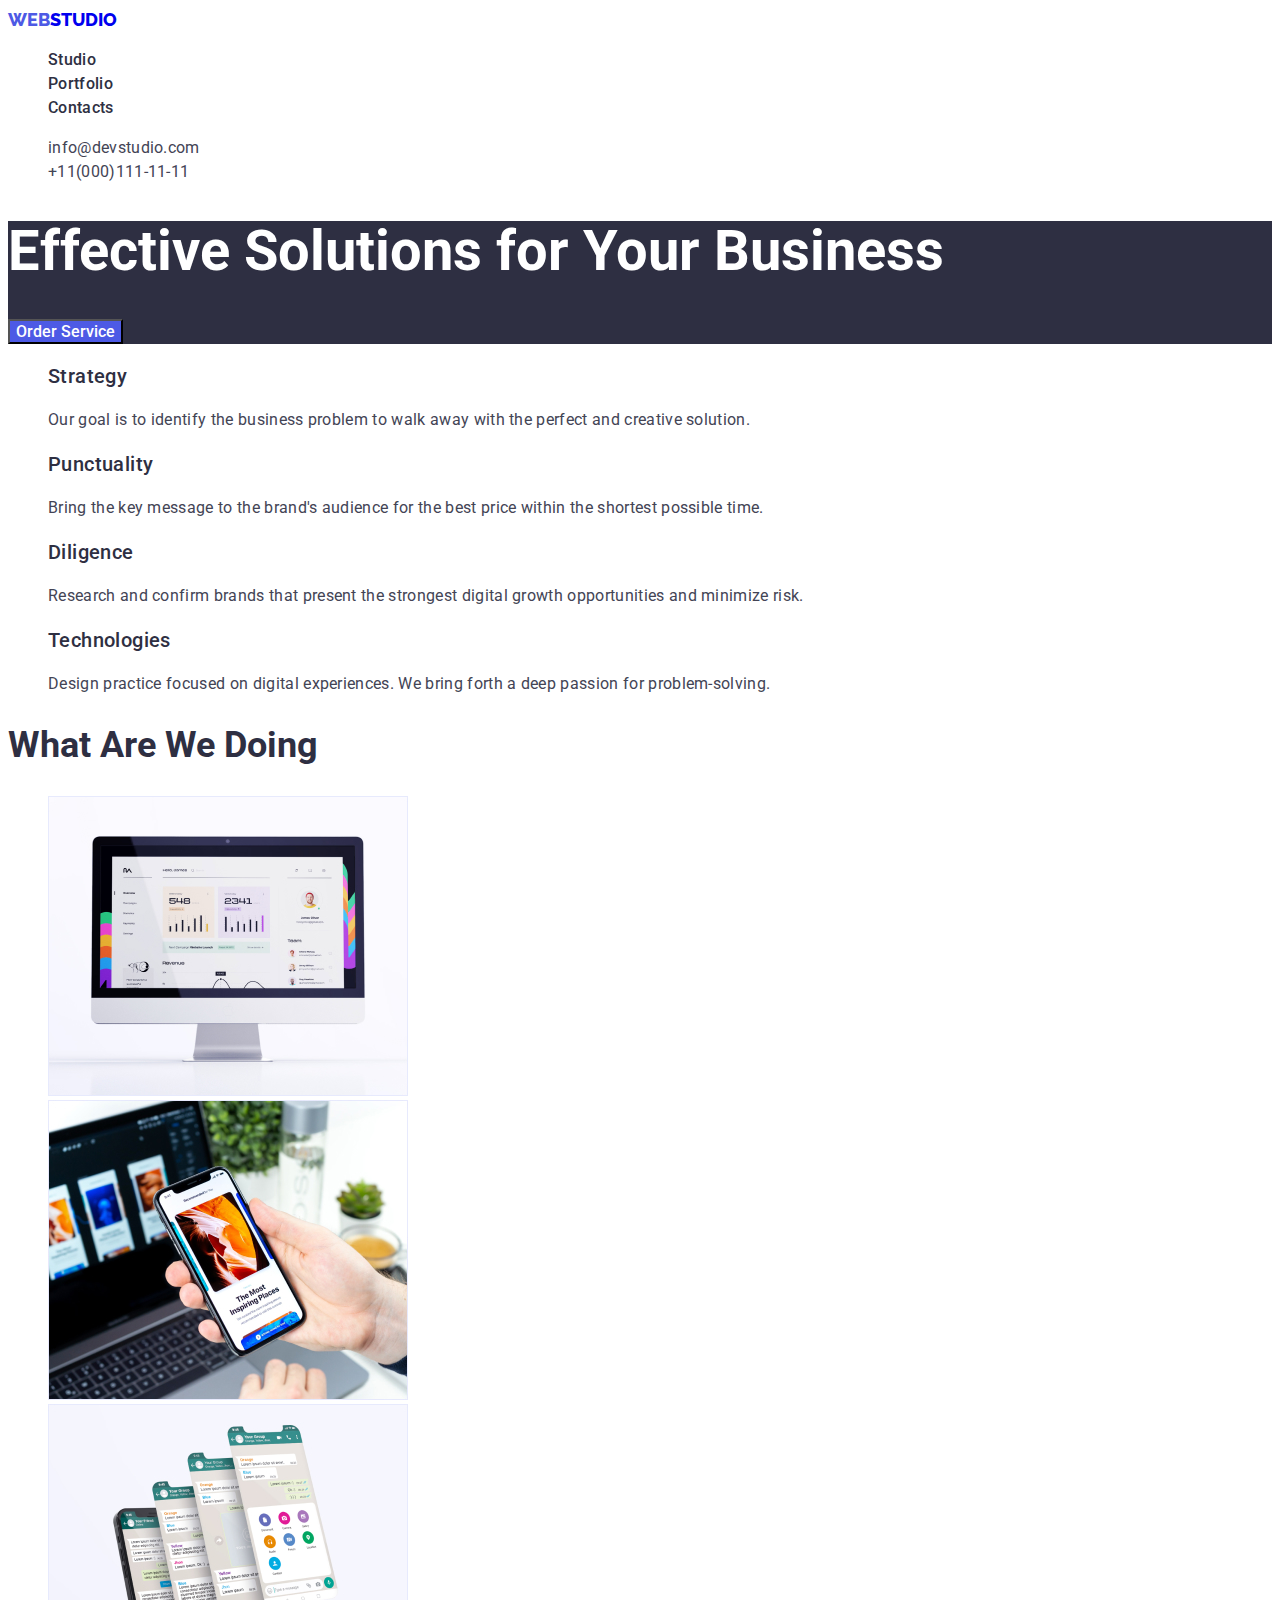
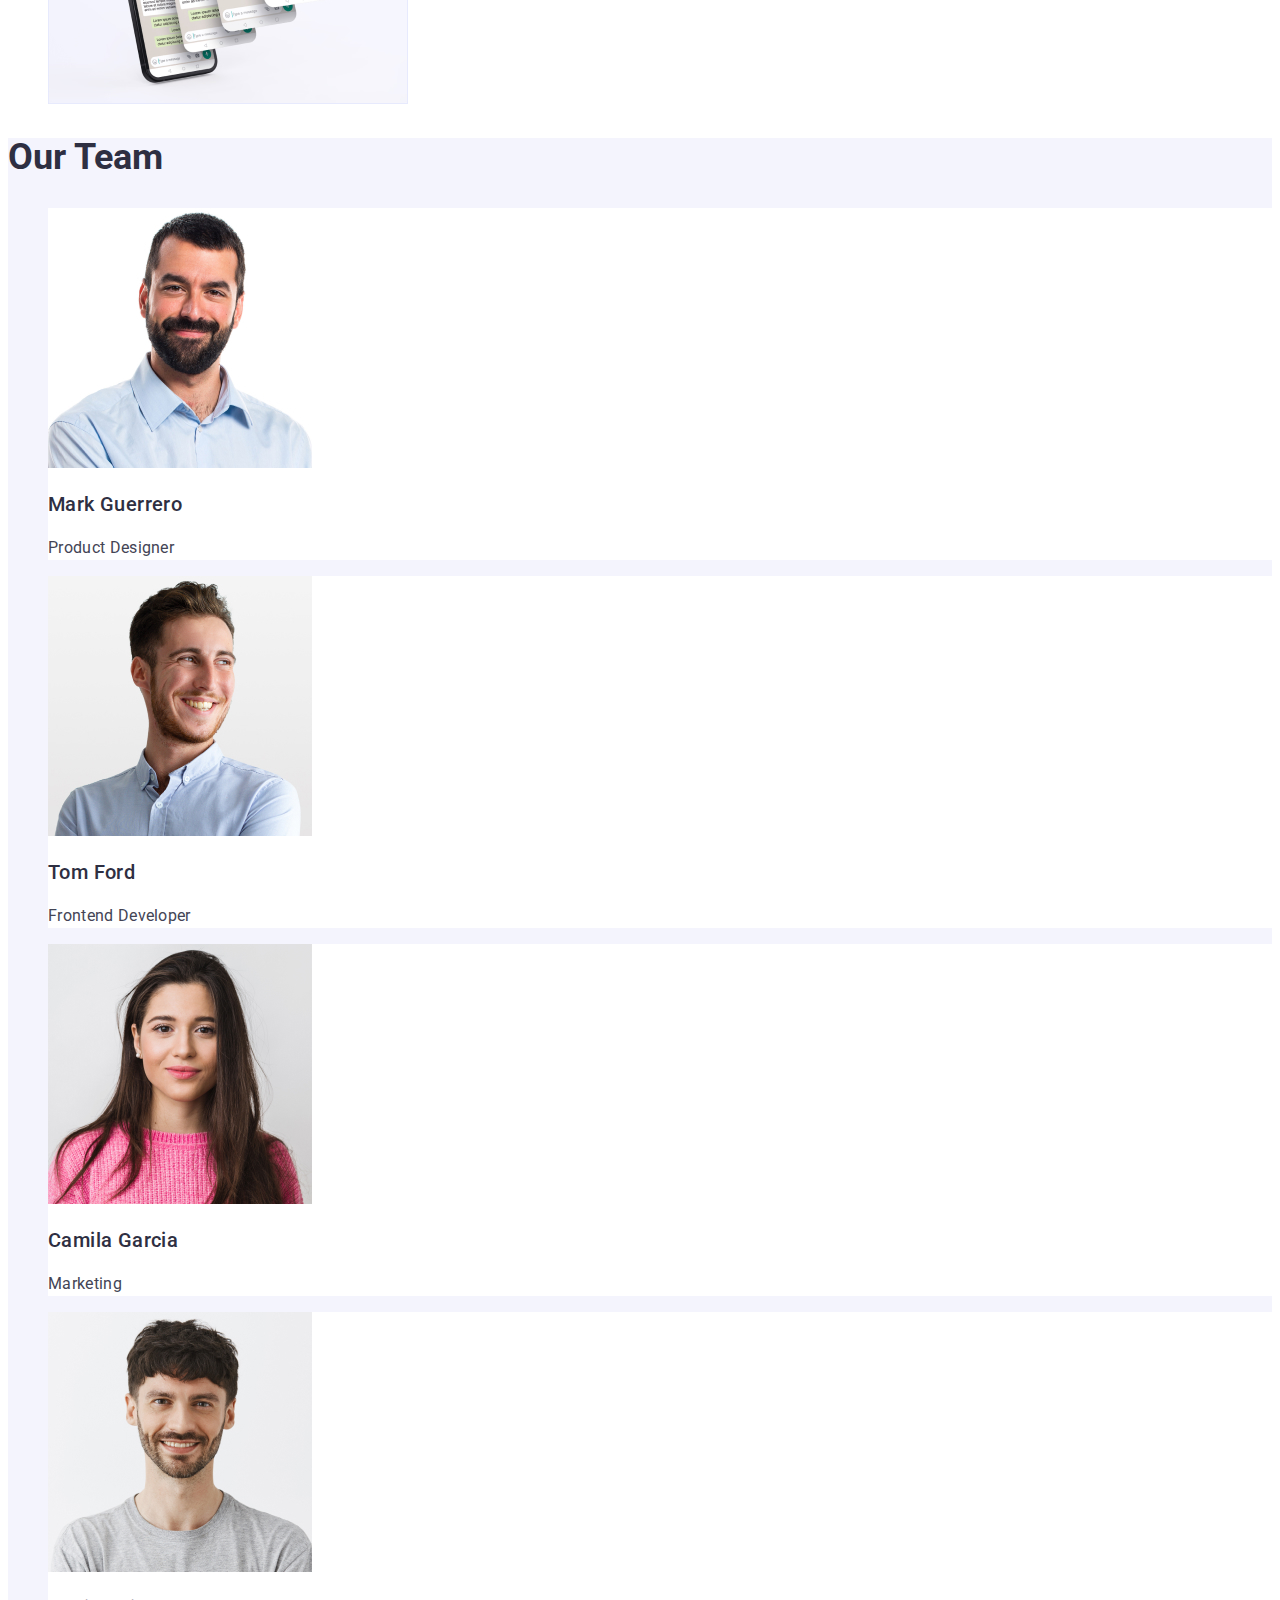
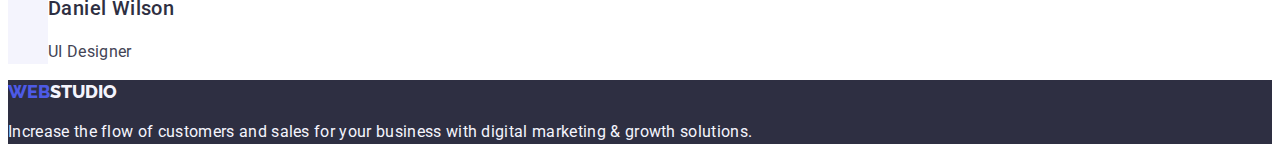
<file: index.html>
<!DOCTYPE html>
<html lang="en">
  <head>
    <meta charset="UTF-8" />
    <meta http-equiv="X-UA-Compatible" content="IE=edge" />
    <meta name="viewport" content="width=device-width, initial-scale=1.0" />
    <title>WebStudio</title>
    <link rel="preconnect" href="https://fonts.googleapis.com" />
    <link rel="preconnect" href="https://fonts.gstatic.com" crossorigin />
    <link
      href="https://fonts.googleapis.com/css2?family=Raleway:wght@800&family=Roboto:wght@400;500;700;900&display=swap"
      rel="stylesheet"
    />
    <link rel="stylesheet" href="./css/style.css" />
  </head>
  <body>
    <header>
      <nav>
        <div class="top-line">
          <a class="logo" href="./index.html"
            ><span class="web">Web</span>Studio</a
          >
          <ul class="list">
            <li><a class="nav-links" href="./index.html">Studio</a></li>
            <li><a class="nav-links" href="./portfolio.html">Portfolio</a></li>
            <li><a class="nav-links" href="#">Contacts</a></li>
          </ul>
          <address>
            <ul class="list">
              <li>
                <a class="nav-links-contacts" href="mailto:info@devstudio.com"
                  >info@devstudio.com</a
                >
              </li>
              <li>
                <a class="nav-links-contacts" href="tel:+110001111111"
                  >+11(000)111-11-11</a
                >
              </li>
            </ul>
          </address>
        </div>
      </nav>
    </header>

    <main>
      <section class="hero">
        <h1>Effective Solutions for Your Business</h1>
        <button type="button">Order Service</button>
      </section>
      <section class="strategy">
        <ul class="list">
          <li>
            <h3 class="future-title">Strategy</h3>
            <p class="future-text">
              Our goal is to identify the business problem to walk away with the
              perfect and creative solution.
            </p>
          </li>
          <li>
            <h3 class="future-title">Punctuality</h3>
            <p class="future-text">
              Bring the key message to the brand's audience for the best price
              within the shortest possible time.
            </p>
          </li>
          <li>
            <h3 class="future-title">Diligence</h3>
            <p class="future-text">
              Research and confirm brands that present the strongest digital
              growth opportunities and minimize risk.
            </p>
          </li>
          <li>
            <h3 class="future-title">Technologies</h3>
            <p class="future-text">
              Design practice focused on digital experiences. We bring forth a
              deep passion for problem-solving.
            </p>
          </li>
        </ul>
      </section>
      <section class="about">
        <h2 class="section-title">What are we doing</h2>
        <ul class="list">
          <li>
            <img
              src="./images/1.jpg"
              width="360"
              height="300"
              alt="Web Development"
            />
          </li>
          <li>
            <img
              src="./images/2.jpg"
              width="360"
              height="300"
              alt="UI Design"
            />
          </li>
          <li>
            <img
              src="./images/3.jpg"
              width="360"
              height="300"
              alt="Mobile Development"
            />
          </li>
        </ul>
      </section>
      <section class="team">
        <h2 class="section-title">Our Team</h2>
        <ul class="list">
          <li class="team-card">
            <img
              src="./images/4.jpg"
              width="264"
              height="260"
              alt="Our Product Designer"
            />
            <h3>Mark Guerrero</h3>
            <p>Product Designer</p>
          </li>
          <li class="team-card">
            <img
              src="./images/5.jpg"
              width="264"
              height="260"
              alt="The person who are doing his best for you."
            />
            <h3>Tom Ford</h3>
            <p>Frontend Developer</p>
          </li>
          <li class="team-card">
            <img
              src="./images/6.jpg"
              width="264"
              height="260"
              alt="Makes you smile,when you see the ad."
            />
            <h3>Camila Garcia</h3>
            <p>Marketing</p>
          </li>
          <li class="team-card">
            <img
              src="./images/7.jpg"
              width="264"
              height="260"
              alt="Trying to satisfy you with his designs."
            />
            <h3>Daniel Wilson</h3>
            <p>UI Designer</p>
          </li>
        </ul>
      </section>
    </main>
    <footer class="bottom">
      <a class="logo" href="./index.html"
        ><span class="web">Web</span
        ><span class="studio-bottom">Studio</span></a
      >
      <p>
        Increase the flow of customers and sales for your business with digital
        marketing & growth solutions.
      </p>
    </footer>
  </body>
</html>
</file>
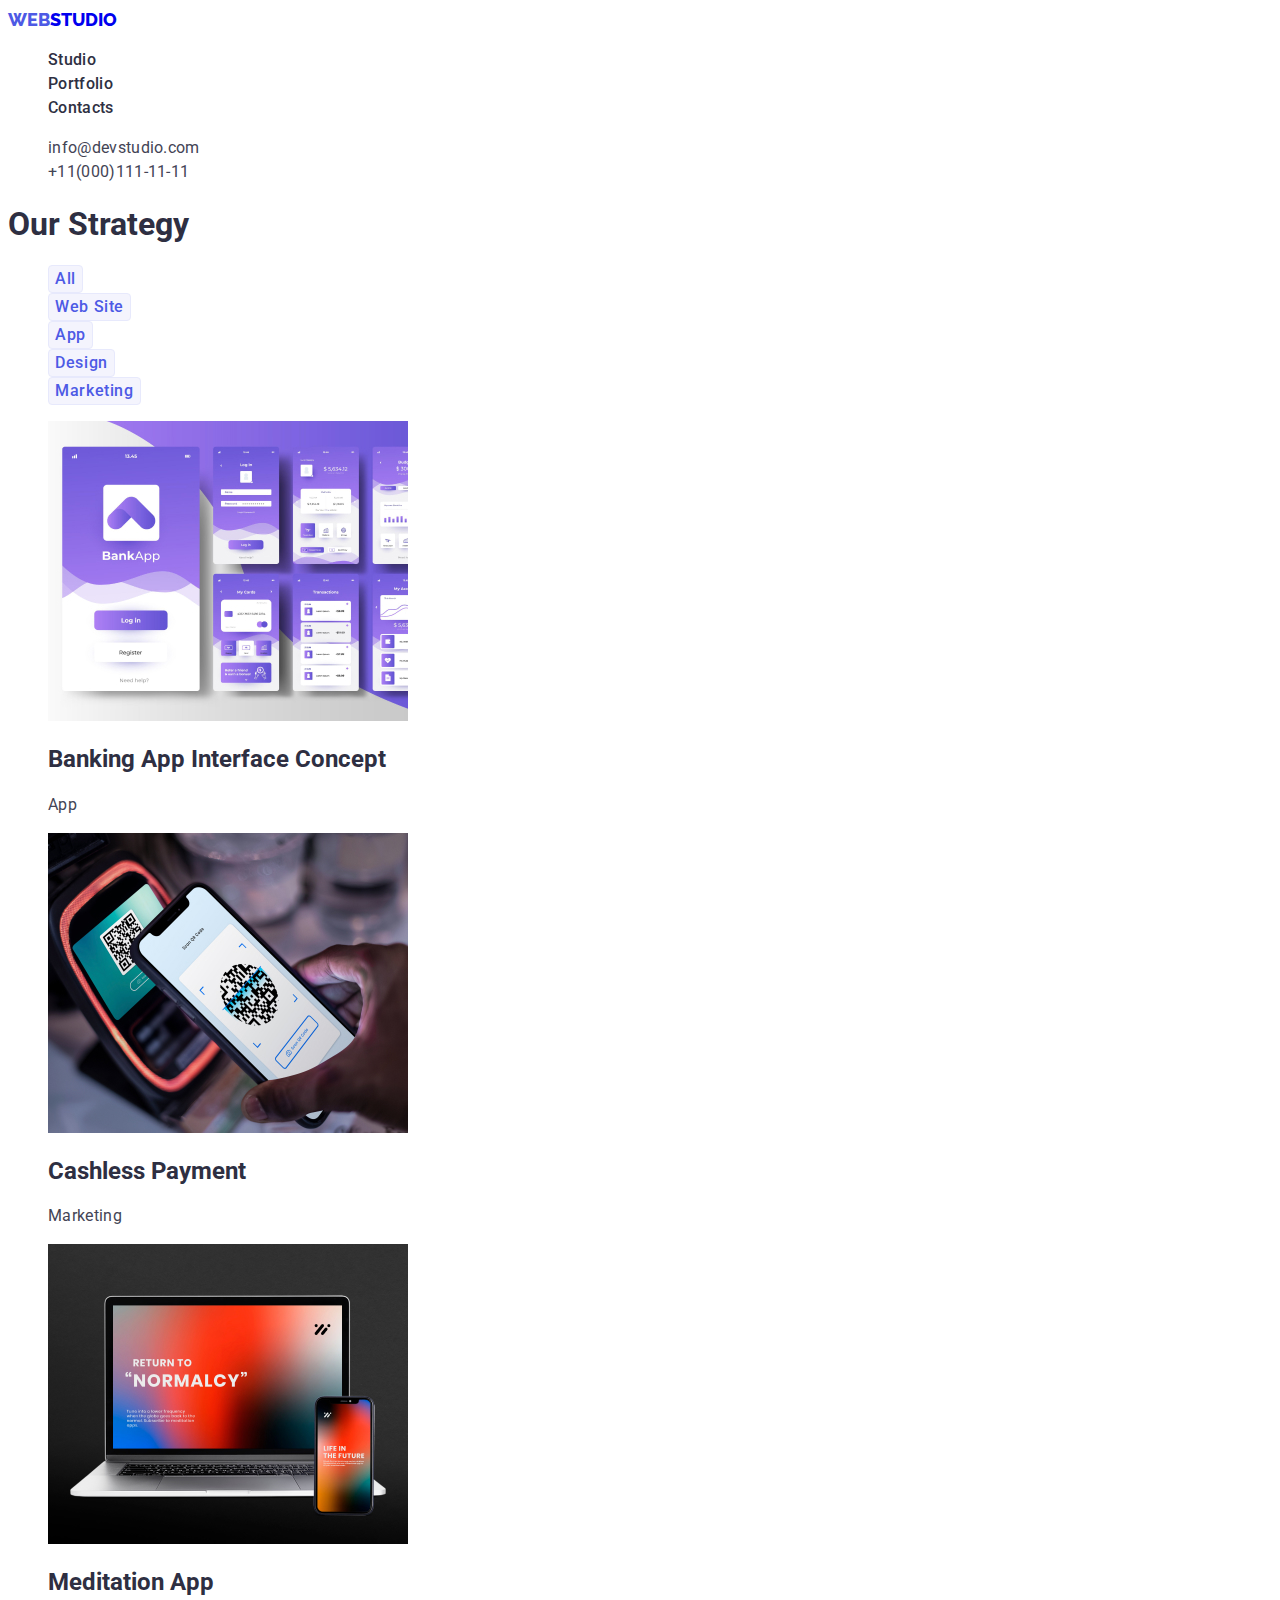
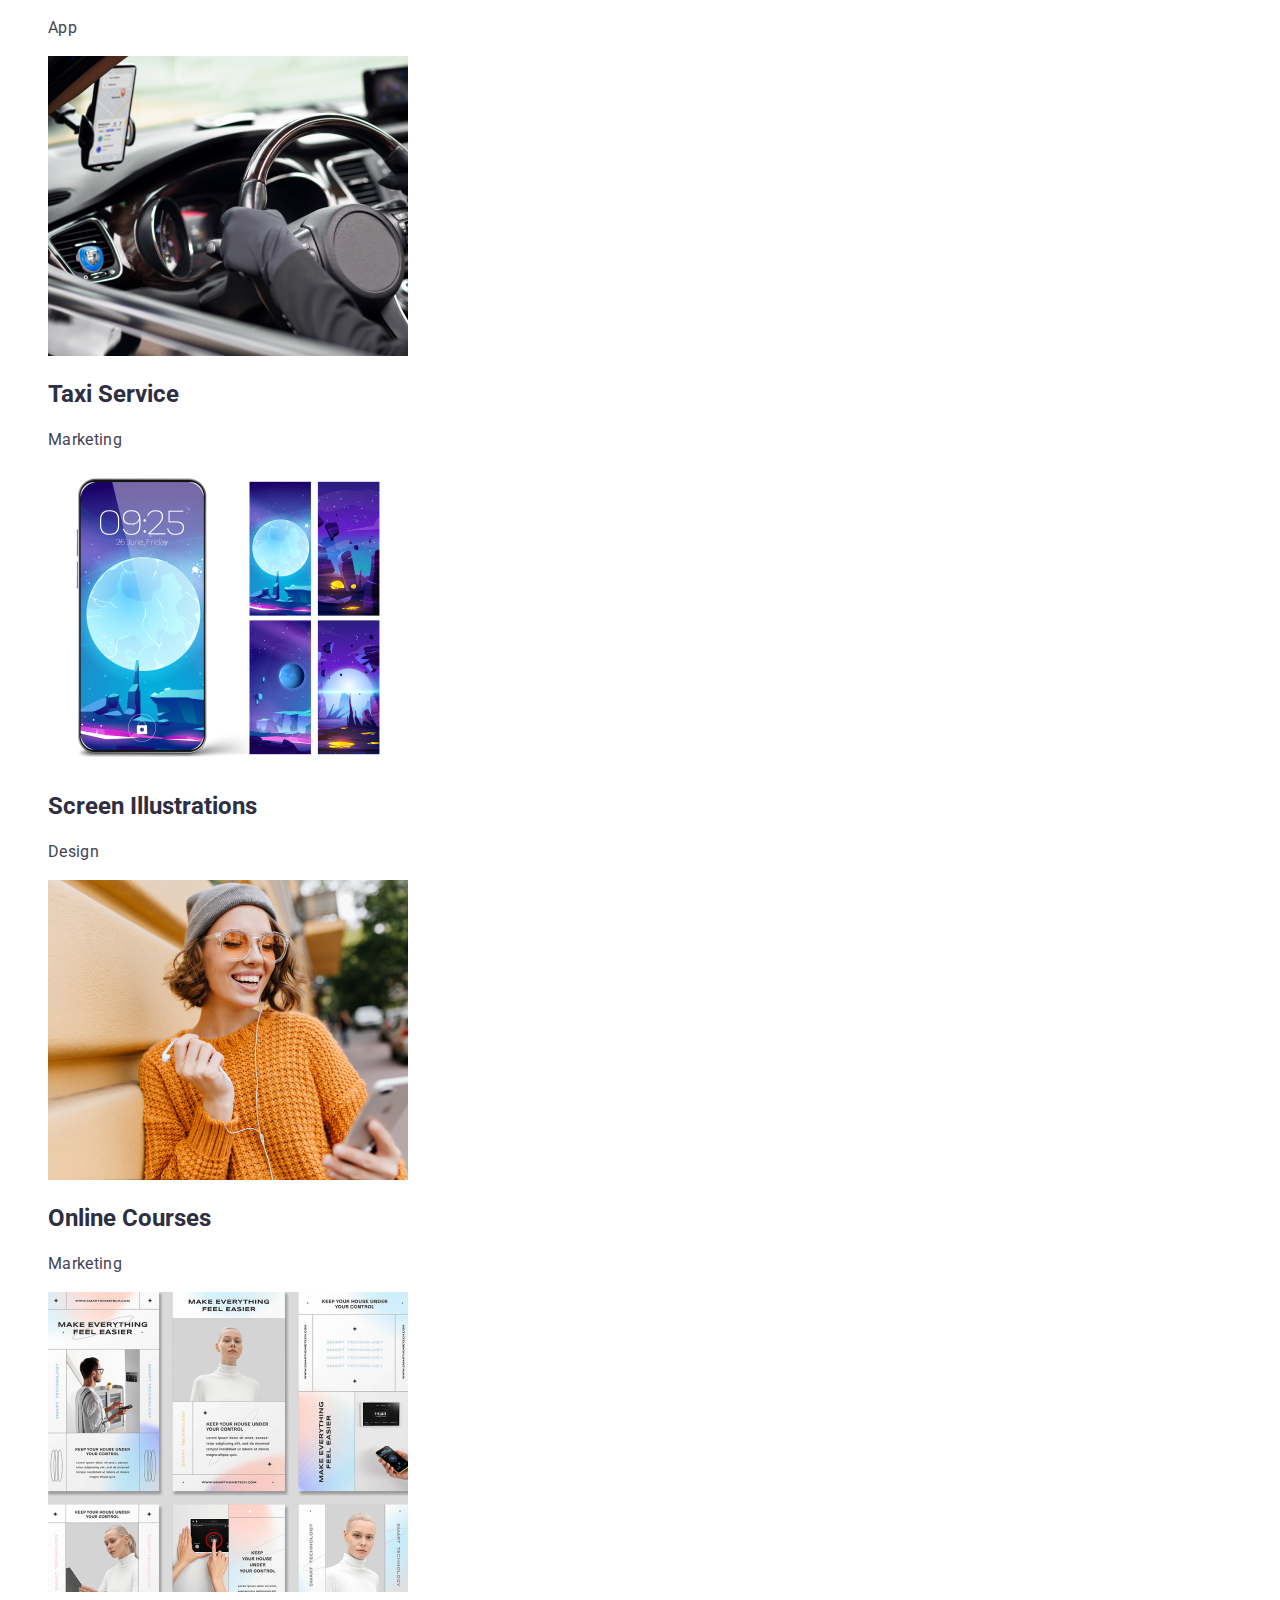
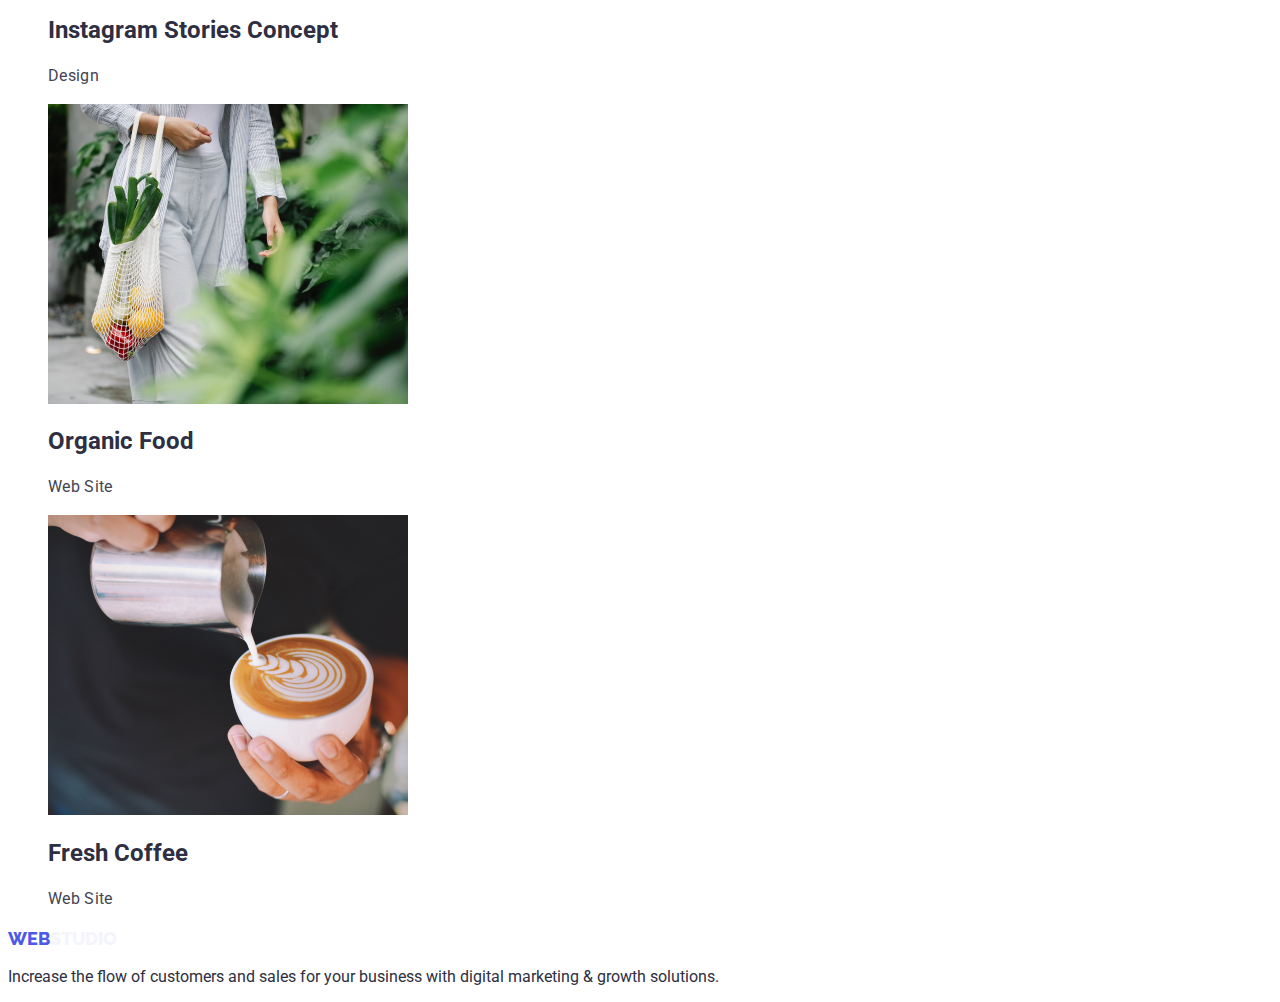
<file: portfolio.html>
<!DOCTYPE html>
<html lang="en">
  <head>
    <meta charset="UTF-8" />
    <meta http-equiv="X-UA-Compatible" content="IE=edge" />
    <meta name="viewport" content="width=device-width, initial-scale=1.0" />
    <title>Portfolio</title>
    <link rel="preconnect" href="https://fonts.googleapis.com" />
    <link rel="preconnect" href="https://fonts.gstatic.com" crossorigin />
    <link
      href="https://fonts.googleapis.com/css2?family=Raleway:wght@800&family=Roboto:wght@400;500;700;900&display=swap"
      rel="stylesheet"
    />
    <link rel="stylesheet" href="./css/style.css" />
  </head>
  <body>
    <header>
      <nav>
        <div class="top-line">
          <a class="logo" href="./index.html"
            ><span class="web">Web</span>Studio</a
          >
          <ul class="list">
            <li><a class="nav-links" href="./index.html">Studio</a></li>
            <li><a class="nav-links" href="./portfolio.html">Portfolio</a></li>
            <li><a class="nav-links" href="#">Contacts</a></li>
          </ul>
          </nav>
          <address>
            <ul class="list">
              <li>
                <a class="nav-links-contacts" href="mailto:info@devstudio.com"
                  >info@devstudio.com</a
                >
              </li>
              <li>
                <a class="nav-links-contacts" href="tel:+110001111111"
                  >+11(000)111-11-11</a
                >
              </li>
            </ul>
          </address>
        </div>
      </header>
    <main>
      <section>
      <h1 class="visually-hidden">Our Strategy</h1>
      <ul class="button-list">
        <li><button type="button">All</button></li>
        <li><button type="button">Web Site</button></li>
        <li><button type="button">App</button></li>
        <li><button type="button">Design</button></li>
        <li><button type="button">Marketing</button></li>
      </ul>
      <ul class="list">
        <li>
          <img
            src="./images/8.jpg"
            width="360"
            height="300"
            alt="Bank App Interface Example"
          />
          <h2 class="project-title">Banking App Interface Concept</h2>
          <p class="project-text">App</p>
        </li>
        <li>
          <img
            src="./images/9.jpg"
            width="360"
            height="300"
            alt="Example of Cashless Payment"
          />
          <h2 class="project-title">Cashless Payment</h2>
          <p class="project-text">Marketing</p>
        </li>
        <li>
          <img
            src="./images/10.jpg"
            width="360"
            height="300"
            alt="Example of our Meditation App Technologies"
          />
          <h2 class="project-title">Meditation App</h2>
          <p class="project-text">App</p>
        </li>
        <li>
          <img
            src="./images/11.jpg"
            width="360"
            height="300"
            alt="Example of Taxi App Technologies"
          />
          <h2 class="project-title">Taxi Service</h2>
          <p class="project-text">Marketing</p>
        </li>
        <li>
          <img
            src="./images/12.jpg"
            width="360"
            height="300"
            alt="Screen Illustration Examples"
          />
          <h2 class="project-title">Screen Illustrations</h2>
          <p class="project-text">Design</p>
        </li>
        <li>
          <img src="./images/13.jpg" width="360" height="300" alt="Education" />
          <h2 class="project-title">Online Courses</h2>
          <p class="project-text">Marketing</p>
        </li>
        <li>
          <img src="./images/14.jpg" width="360" height="300" alt="Trands" />
          <h2 class="project-title">Instagram Stories Concept</h2>
          <p class="project-text">Design</p>
        </li>
        <li>
          <img
            src="./images/15.jpg"
            width="360"
            height="300"
            alt="Healthy Life"
          />
          <h2 class="project-title">Organic Food</h2>
          <p class="project-text">Web Site</p>
        </li>
        <li>
          <img
            src="./images/16.jpg"
            width="360"
            height="300"
            alt="Development Example"
          />
          <h2 class="project-title">Fresh Coffee</h2>
          <p class="project-text">Web Site</p>
        </li>
      </ul>
    </main>
    </section>
    <footer class="footer">
      <a class="logo" href="./index.html"
        ><span class="web">Web</span
        ><span class="studio-bottom">Studio</span></a
      >
      <p class="footer-text">
        Increase the flow of customers and sales for your business with digital
        marketing & growth solutions.
      </p>
    </footer>
  </body>
</html>
</file>
<file: css/style.css>
:root {
  --main-bg-color: #ffffff;
  --main-text-color: #2e2f42;
  --main-nav-color: #4d5ae5;
  --main-hover-color: #404bbf;
  --main-p-color: #434455;
  --main-p-bottom-color: #f4f4fd;
}
body {
  font-family: "Roboto", sans-serif;
  background-color: var(--main-bg-color);
  color: var(--main-text-color);
  font-size: 16px;
}
.web {
  color: var(--main-nav-color);
}

.nav-links {
  text-decoration: none;
  font-weight: 500;
  line-height: 1.5;
  letter-spacing: 0.02em;
  color: var(--main-text-color);
}
.list {
  list-style: none;
}
.hero {
  background-color: var(--main-text-color);
}
.hero > h1 {
  color: var(--main-bg-color);
  font-style: normal;
  font-weight: 700;
  font-size: 56px;
  line-height: 1.08;
}
.hero > button {
  background: var(--main-nav-color);
  color: var(--main-bg-color);
  font-family: "Roboto";
  font-style: normal;
  font-weight: 500;
  font-size: 16px;
  cursor: pointer;
}
.bottom {
  background-color: #2e2f42;
}

.nav-links:hover {
  color: var(--main-hover-color);
}
.hero button:hover {
  background: var(--main-hover-color);
}

.future-text {
  font-style: normal;
  font-weight: 400;
  font-size: 16px;
  line-height: 1.5;
  color: var(--main-p-color);
}
.future-title {
  font-style: normal;
  font-weight: 500;
  font-size: 20px;
  line-height: 1.2;
}
.section-title {
  font-size: 36px;
  line-height: 1.11;
  color: var(--main-text-color);
  text-transform: capitalize;
}
.team {
  background: var(--main-p-bottom-color);
}
.team-card {
  background: var(--main-bg-color);
}
.team-card > p {
  font-family: "Roboto";
  font-style: normal;
  font-weight: 400;
  font-size: 16px;
  line-height: 1.5;
  color: var(--main-p-color);
}
.team-card > h3 {
  font-weight: 500;
  font-size: 20px;
  line-height: 1.5;
}
.studio-bottom {
  font-family: "Raleway";
  font-style: normal;
  font-weight: 800;
  font-size: 18px;
  line-height: 1.16;
  text-transform: uppercase;
  color: #f4f4fd;
}
.bottom > p {
  font-family: "Roboto";
  font-style: normal;
  font-weight: 400;
  font-size: 16px;
  line-height: 1.5;
  letter-spacing: 0.02em;
  color: var(--main-p-bottom-color);
}
.nav-links-contacts {
  font-style: normal;
  line-height: 1.5;
  letter-spacing: 0.02em;
  color: var(--main-p-color);
  text-decoration: none;
}
.nav-links-contacts:hover,
.nav-links-contacts:focus {
  color: var(--main-hover-color);
}
.button-list {
  list-style-type: none;
}
.button-list button {
  background: var(--main-p-bottom-color);
  border: 1px solid #e7e9fc;
  border-radius: 4px;
  color: #4d5ae5;
  font-family: "Roboto";
  font-style: normal;
  font-weight: 500;
  font-size: 16px;
  line-height: 1.5;
  display: flex;
  align-items: center;
  text-align: center;
  letter-spacing: 0.04em;
}
.button-list button:hover {
  background: var(--main-hover-color);
  color: var(--main-bg-color);
}
.list h3 {
  font-style: normal;
  font-weight: 500;
  font-size: 20px;
  line-height: 1.2;
  letter-spacing: 0.02em;
}
.list p {
  font-style: normal;
  font-size: 16px;
  line-height: 1.5;
  letter-spacing: 0.02em;
  color: var(--main-p-color);
}
.logo {
  font-family: "Raleway";
  font-style: normal;
  font-weight: 800;
  font-size: 18px;
  line-height: 1.33;
  text-transform: uppercase;
  text-decoration: none;
}
</file>
